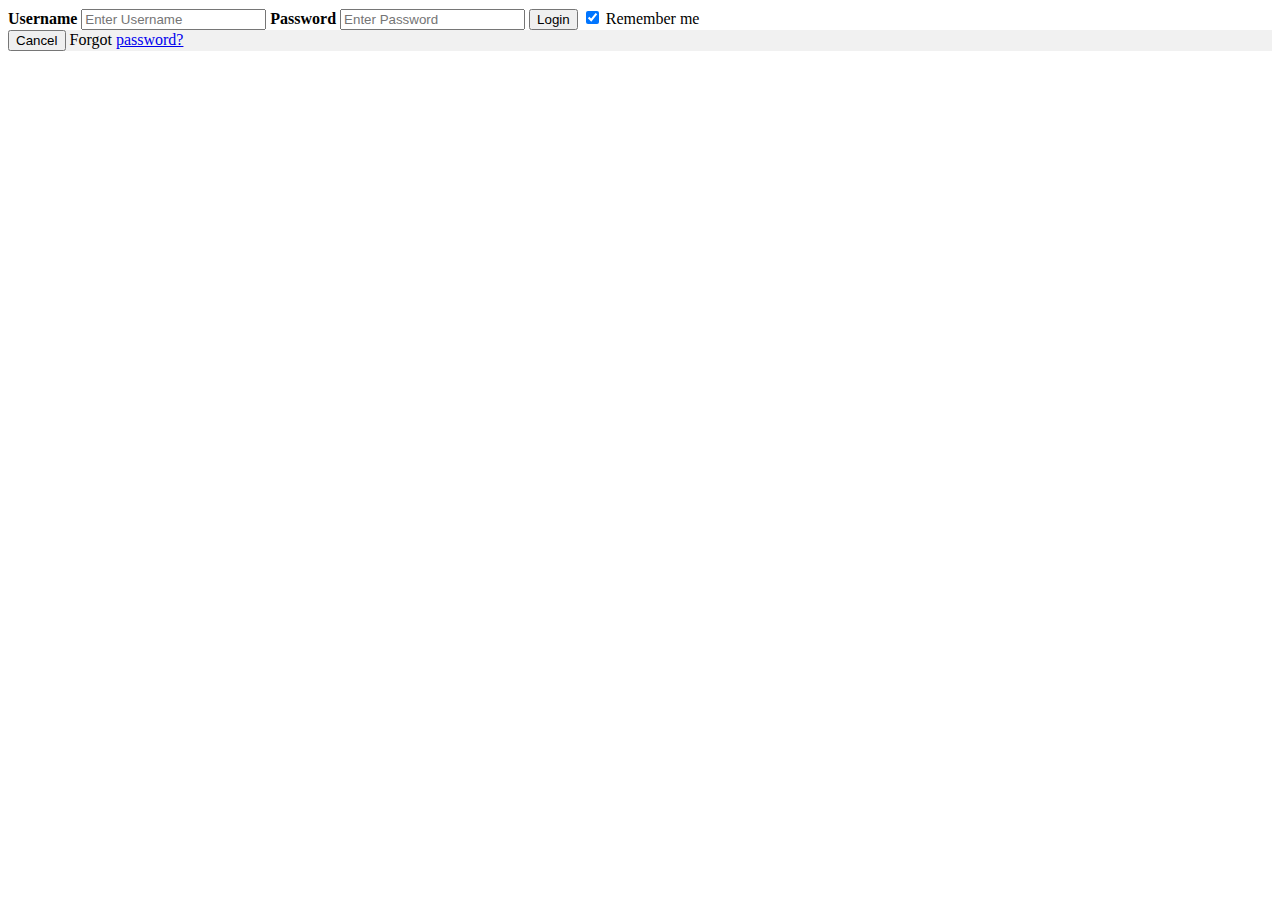
<file: src/main/java/resources/login.html>
<!DOCTYPE html>
<html lang="en">
<head>
    <meta charset="UTF-8">
    <meta http-equiv="X-UA-Compatible" content="IE=edge">
    <meta name="viewport" content="width=device-width, initial-scale=1.0">
    <title>Authentication</title>
</head>
<body>
    <form action="/auth" method="post">
        <div class="container">
          <label for="uname"><b>Username</b></label>
          <input type="text" placeholder="Enter Username" name="uname" required>
      
          <label for="psw"><b>Password</b></label>
          <input type="password" placeholder="Enter Password" name="psw" required>
              
          <button type="submit">Login</button>
          <label>
            <input type="checkbox" checked="checked" name="remember"> Remember me
          </label>
        </div>
      
        <div class="container" style="background-color:#f1f1f1">
          <button type="button" class="cancelbtn">Cancel</button>
          <span class="psw">Forgot <a href="#">password?</a></span>
        </div>
      </form>
</body>
</html>
</file>
